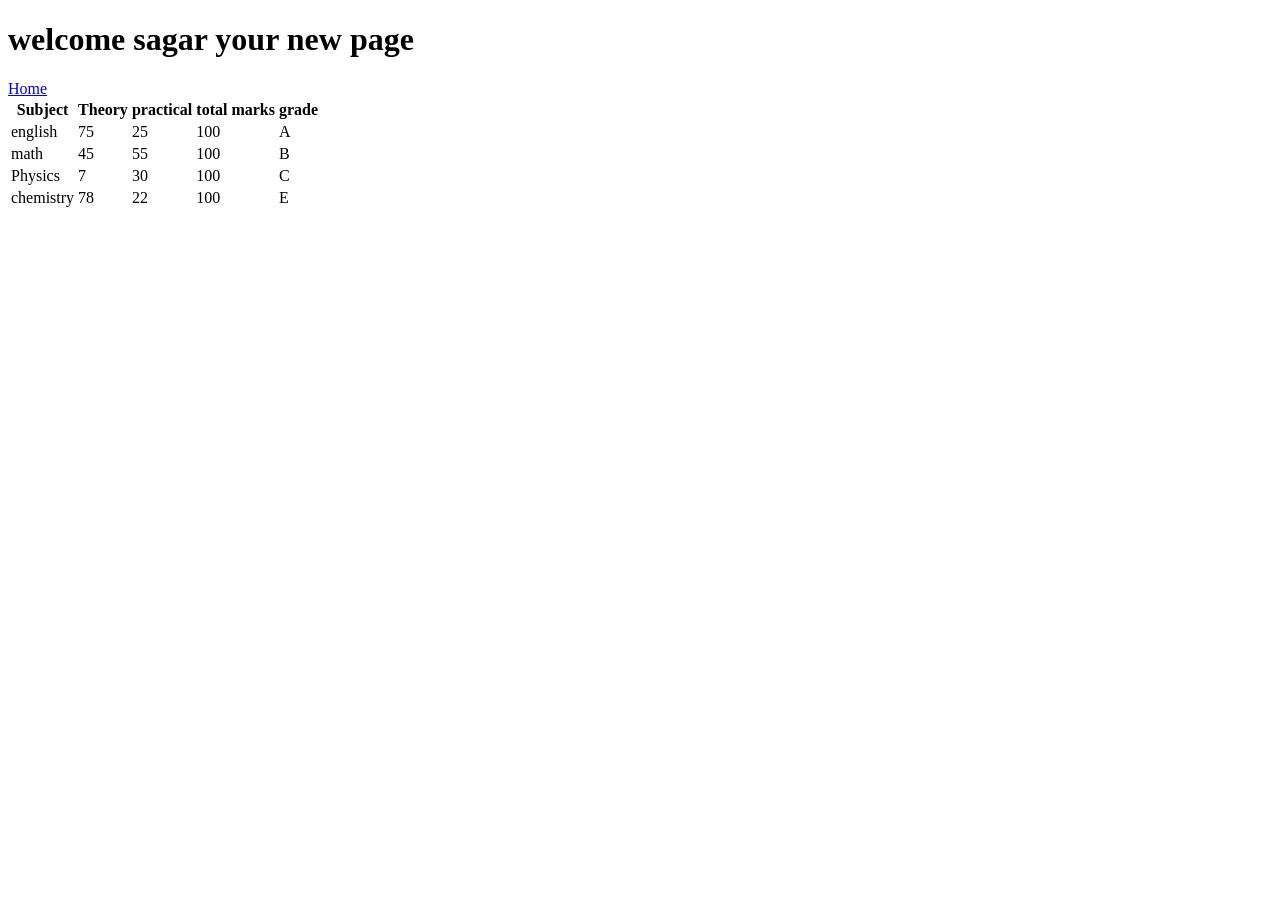
<file: page2.html>
<!DOCTYPE html>
<html lang="en">
<head>
    <meta charset="UTF-8">
    <meta name="viewport" content="width=device-width, initial-scale=1.0">
    <title>Document</title>
</head>
<body>
    <h1>welcome sagar your new page</h1>
    <a href="index.html" > Home</a>
    <table>
        <thead>
            <tr>
                <th>Subject</th>
                <th>Theory</th>
                <th>practical</th>
                <th>total marks</th>
                <th>grade</th>
            </tr>
        </thead>
        <tbody>
            <tr>
                <td>english</td>
                <td>75</td>
                <td>25</td>
                <td>100</td>
                <td>A</td>
            </tr>
            <tr>
                <td>math</td>
                <td>45</td>
                <td>55</td>
                <td>100</td>
                <td>B</td>
            </tr>
            <tr>
                <td>Physics</td>
                <td>7</td>
                <td>30</td>
                <td>100</td>
                <td>C</td>
            </tr>
            <tr>
                <td>chemistry</td>
                <td>78</td>
                <td>22</td>
                <td>100</td>
                <td>E</td>
            </tr>
        </tbody>
    </table>
</body>
</html>
</file>
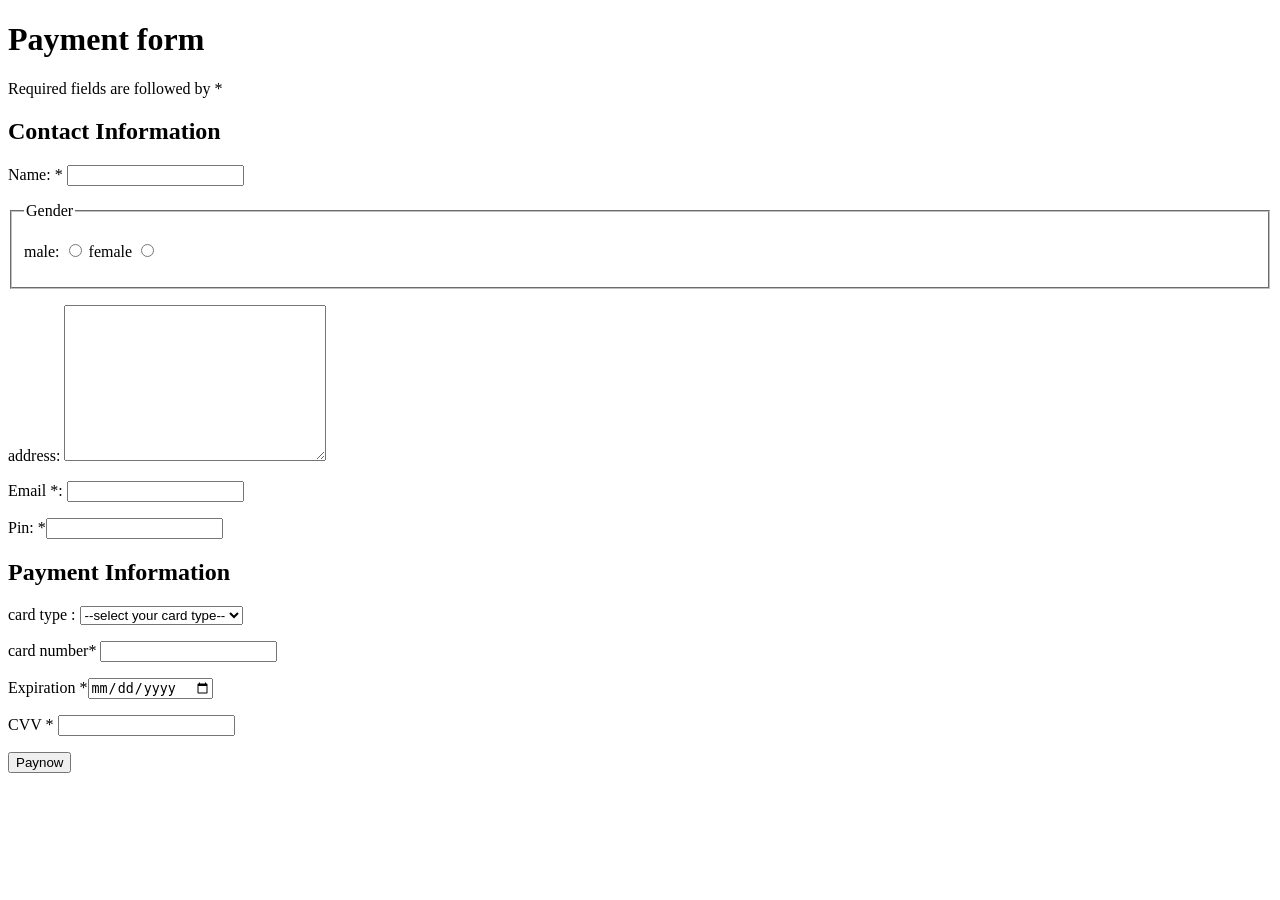
<file: payment_form.html>
<!DOCTYPE html>
<html lang="en">
<head>
    <meta charset="UTF-8">
    <meta name="viewport" content="width=device-width, initial-scale=1.0">
    <title>Payment form</title>
</head>
<body>
    <form action=""></form>
    <h1>Payment form</h1>
    <p>Required fields are followed by *</p>
    <h2>Contact Information</h2>
    <p>Name: * <input type="text" name="name" required ></p>
    <fieldset>
        <Legend>Gender</Legend>
        <p>
            male: <input type="radio" name="gender" id="male">
            female <input type="radio" name="gender" id="female">
        </p>
    </fieldset>
    <p>address: <textarea name="address" id="address" cols="30" rows="10"></textarea></p>
    <p>Email *: <input type="email" required></p>
    <p>Pin: *<input type="number" name="pincode" required></p>
    <h2>Payment Information</h2>
    <p>card type :
        <select name="cardtype" id="cardtype">
            <option value="">--select your card type--</option>
            <option value="Visa">visa</option>
            <option value="Mastercard">mastercard</option>
            <option value="Rupay">rupay</option>
        </select>
    </p>
    <p>card number* <input type="number" name="cardnumber"required>
    </p>
    <p>Expiration *<input type="date" name="date" required></p>
    <p>CVV * <input type="password" name="CVV" required></p>
    <input type="submit" value="Paynow">
</body>
</html>
</file>
